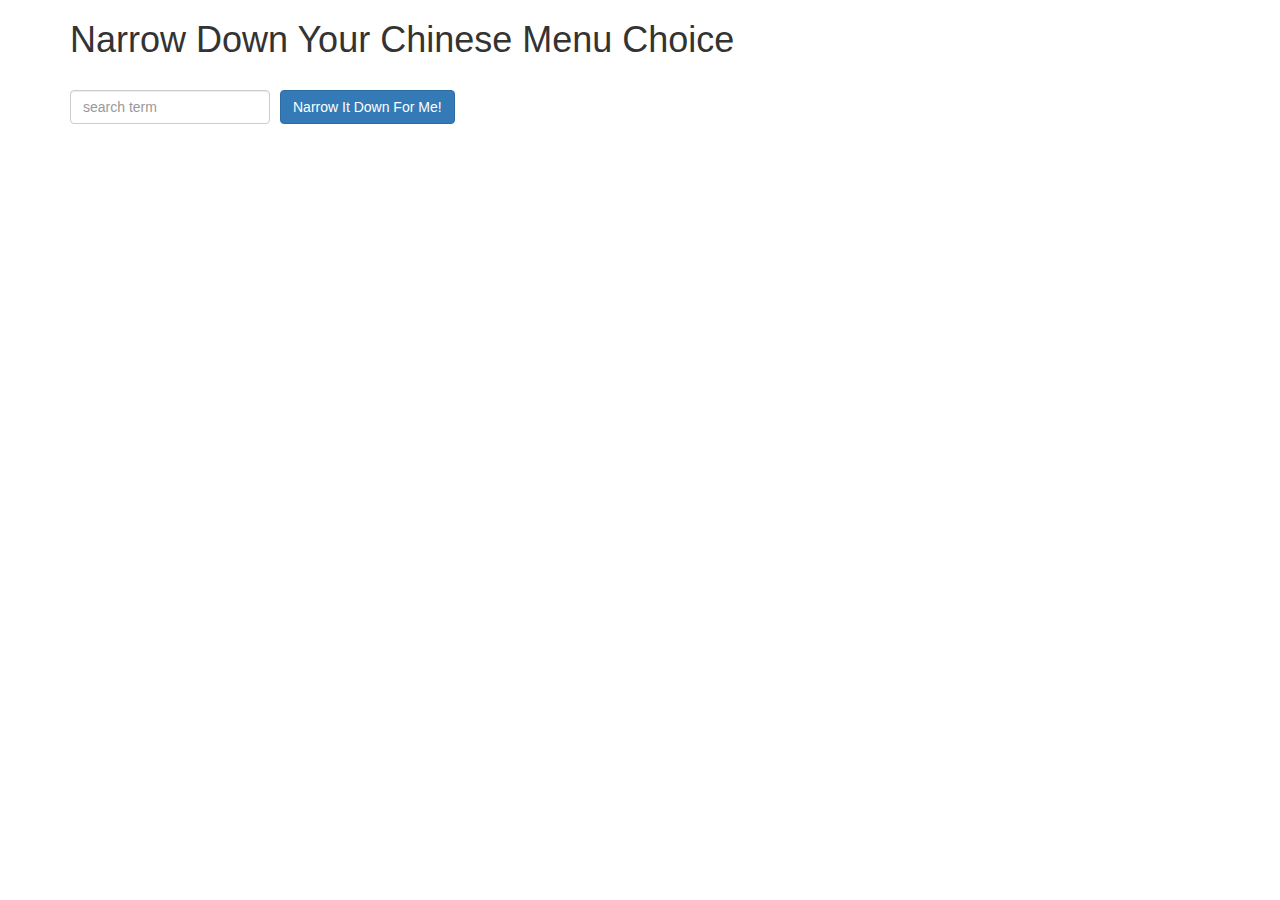
<file: index.html>
<!doctype html>
<html lang="en">
        <head>
                <title>Narrow Down Your Menu Choice</title>
                <meta name="viewport" content="width=device-width, initial-scale=1">
                <link rel="stylesheet" href="styles/bootstrap.min.css">
                <link rel="stylesheet" href="styles/styles.css">
                <script type="text/javascript" src="angular.min.js"></script>
                <script type="text/javascript" src="app.js"></script>
        </head>
        <body ng-app="NarrowItDownApp">
                <div class="container" ng-controller="NarrowItDownController as list">
                        <h1>Narrow Down Your Chinese Menu Choice</h1>

                        <div class="form-group">
                                <input type="text" placeholder="search term" class="form-control" ng-model="list.searchTerm">
                        </div>
                        <div class="form-group narrow-button">
                                <button class="btn btn-primary" ng-click="list.foundItems()">Narrow It Down For Me!</button>
                        </div>     
                        <found-items list="list" remove-item="list.removeItem(index)"></found-items>   
                </div>

        </body>
</html>
</file>
<file: styles/styles.css>
h1 {
        margin-bottom: 30px;
}
input[type="text"] {
        width: 200px;
        float: left;
}

.narrow-button {
        float: left;
        margin-left: 10px;  
}
th, td:first-child{
        text-align: center;
}
.clear{
        clear: both;
}

.loader {
        display: none;
        margin-left: 5px;
        font-size: 10px;
        float: left;
        border-top: 1.1em solid rgba(147, 147, 147, 0.2);
        border-right: 1.1em solid rgba(147, 147, 147, 0.2);
        border-bottom: 1.1em solid rgba(147, 147, 147, 0.2);
        border-left: 1.1em solid #676767;
        -webkit-transform: translateZ(0);
        -ms-transform: translateZ(0);
        transform: translateZ(0);
        -webkit-animation: load8 1.1s infinite linear;
        animation: load8 1.1s infinite linear;
}
.loader,
.loader:after {
        border-radius: 50%;
        width: 3em;
        height: 3em;
}
@-webkit-keyframes load8 {
        0% {
                -webkit-transform: rotate(0deg);
                transform: rotate(0deg);
        }
        100% {
                -webkit-transform: rotate(360deg);
                transform: rotate(360deg);
        }
}
@keyframes load8 {
        0% {
                -webkit-transform: rotate(0deg);
                transform: rotate(0deg);
        }
        100% {
                -webkit-transform: rotate(360deg);
                transform: rotate(360deg);
        }
}
</file>
